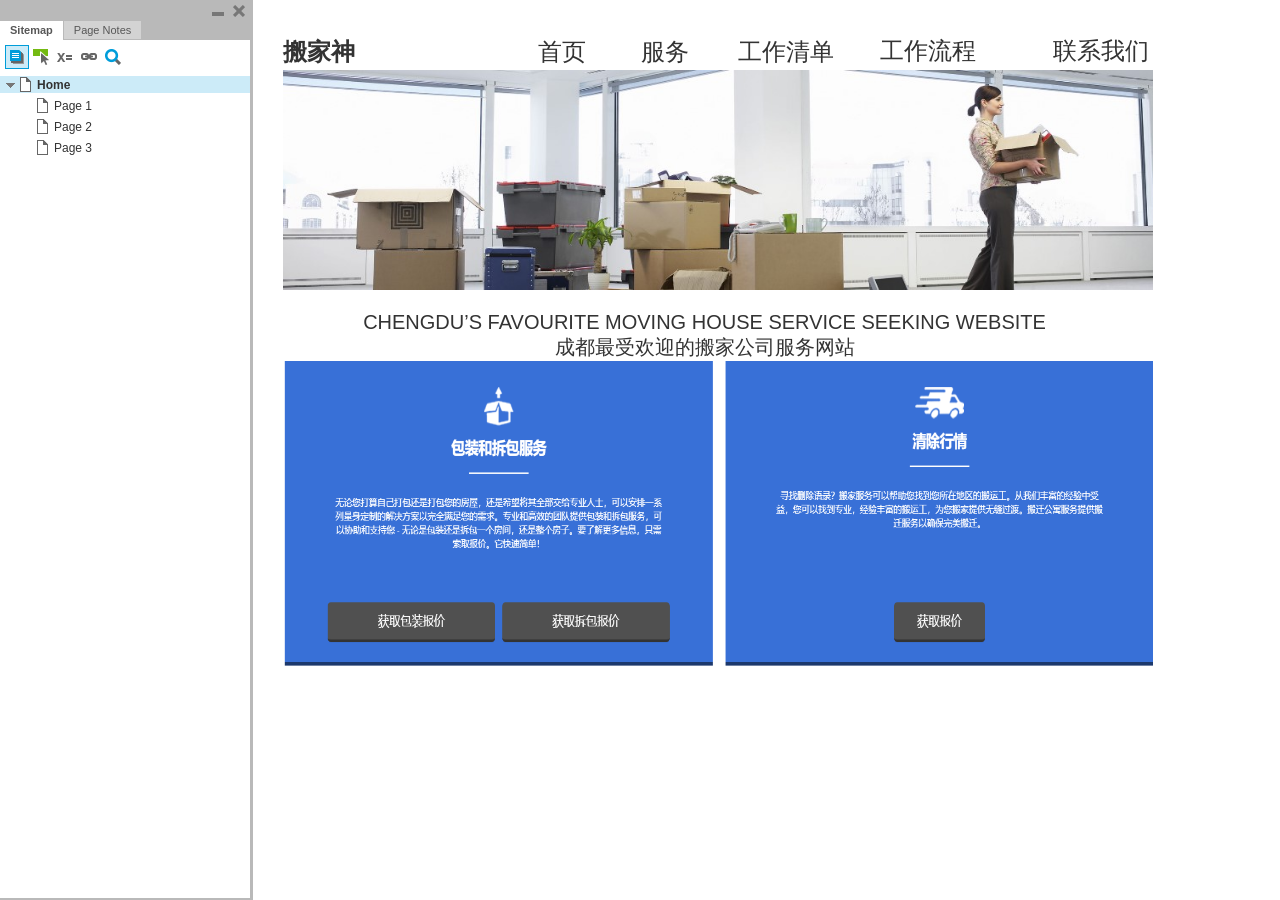
<file: banjiashen-designer-rp/index.html>
﻿<!DOCTYPE html>
<html xmlns="http://www.w3.org/1999/xhtml" xml:lang="en" lang="en">
<head>
    <title>Untitled Document</title>
    <meta http-equiv="Content-Type" content="text/html; charset=utf-8" />
    <link type="text/css" href="resources/css/reset.css" rel="Stylesheet" />
    <link type="text/css" href="resources/css/default.css" rel="Stylesheet" />

    <script type="text/javascript">
        if (location.href.toString().indexOf('file://localhost/') == 0) {
            location.href = location.href.toString().replace('file://localhost/', 'file:///');
        }
    </script>

    <script type="text/javascript" src="resources/scripts/jquery-1.7.1.min.js"></script>
    <script type="text/javascript" src="resources/scripts/player/splitter.js"></script>
    <script type="text/javascript" src="resources/scripts/axutils.js"></script>
    <script type="text/javascript" src="resources/scripts/player/axplayer.js"></script>
    <script type="text/javascript" src="resources/scripts/messagecenter.js"></script>
    <script type="text/javascript" src="data/document.js"></script>
    <style type="text/css">

#outerContainer {
	width:1000px;
	height:1500px;
}

.vsplitbar {
	width: 3px;
	background: #B9B9B9;
}

#rightPanel {
    background-color: White;
}

#leftPanel {
    /*min-width: 190px;*/
}

.splitterMask {
   position:absolute;
   top: 0;
   left: 0;
   width: 100%;
   height: 100%;
   overflow: hidden;
   background-image: url(resources/images/transparent.gif);
   z-index: 20000;
}


    </style>
    <script type="text/javascript" language="JavaScript"><!--
        // isolate scope
        (function() {
            setUpController();

            var configuration = $axure.document.configuration;
            var _settings = {};
            _settings.projectId = configuration.prototypeId;
            _settings.isAxshare = configuration.isAxshare;
            _settings.loadFeedbackPlugin = configuration.loadFeedbackPlugin;
            _settings.startCollapsed = HashString("c") == "1";

            $axure.player.settings = _settings;

            $(window).bind('load', function() {
                if(CHROME_5_LOCAL && !$('body').attr('pluginDetected')) {
                    window.location = 'resources/chrome/chrome.html';
                }
            });

            $(document).ready(function() {
                $axure.page.bind('load.start', mainFrame_onload);
                $axure.messageCenter.addMessageListener(messageCenter_message);

                if($axure.player.settings.loadFeedbackPlugin) {
                    if($axure.player.settings.isAxshare) {
                        $axure.utils.loadJS('/Scripts/plugins/feedback/feedback.js');
                    } else {
                        $axure.utils.loadJS('http://share.axure.com/Scripts/plugins/feedback/feedback.js');
                    }
                }

                if(navigator.userAgent.indexOf("MSIE") >= 0) $('#outerContainer').width('100%');
                initialize();
                if($axure.player.settings.startCollapsed) $('#outerContainer').splitter({ sizeLeft: 0 });
                else $('#outerContainer').splitter({ sizeLeft: 250 });
                $('#leftPanel').width(250);

                $(window).resize(function() { resizeContent(); });

                $('#maximizePanelContainer').hide();

                initializeLogo();

                $(window).resize();
                resizeContent();
                //wait for ie to get to a good state and resize
                if($.browser.msie && $.browser.version == "6.0") setTimeout(function() { $('#outerContainer').trigger('resize'); }, 30);

                if($axure.player.settings.startCollapsed) {
                    collapse();
                    $('#leftPanel').width(0);
                }
            });
        })();

        var lastLeftPanelWidth = 250;

        function messageCenter_message(message, data) {
            if(message == 'expandFrame') expand();
        }

        function resizeContent() {
            var newHeight = $(window).height();
            var newWidth = $(window).width();

            var controlContainerHeight = newHeight - 42;
            if($('#interfaceControlFrameLogoContainer').is(':visible')) controlContainerHeight -= $('#interfaceControlFrameLogoContainer').height() + 16;

            $('#outerContainer').height(newHeight).width(newWidth);
            $('.vsplitbar').height(newHeight);
            $('#leftPanel').height(newHeight);
            $('#interfaceControlFrame').height(newHeight);
            $('#interfaceControlFrameContainer').height(controlContainerHeight);

            $('#rightPanel').height(newHeight);
            $('#mainFrame').height(newHeight);

            if($('#leftPanel').is(':visible')) $('#rightPanel').width($(window).width() - $('#leftPanel').width() - $('.vsplitbar').width());
            else $('#rightPanel').width($(window).width());
        }

        function closePlayer() {
            if($axure.page.location) window.location.href = $axure.page.location;
            else {
                var pageFile = getInitialUrl();
                var currentLocation = window.location.toString();
                window.location.href = currentLocation.substr(0, currentLocation.lastIndexOf("/") + 1) + pageFile;
            }
        }

        function replaceHash(newHash) {
            var currentLocWithoutHash = window.location.toString().split('#')[0];

            //We use replace so that every hash change doesn't get appended to the history stack.
            //We use replaceState in browsers that support it, else replace the location
            if (typeof window.history.replaceState != 'undefined') {
                window.history.replaceState(null, null, currentLocWithoutHash + newHash);
            } else {
                window.location.replace(currentLocWithoutHash + newHash);
            }
        }

        function collapse() {
            var currentHash = window.location.hash;
            //If the collapse hash string var isn't present and set to 1, insert it
            if (currentHash.indexOf('#c=1') == -1 && currentHash.indexOf('&c=1') == -1) {
                var hashToSet = '';

                var varIndex = currentHash.indexOf('#c=');
                if (varIndex == -1) varIndex = currentHash.indexOf('&c=');
                if (varIndex != -1) {
                    var newHash = currentHash.substring(0, varIndex);

                    newHash = newHash == '' ? '#c=1' : newHash + '&c=1';

                    var ampIndex = currentHash.indexOf('&', varIndex + 1);
                    if (ampIndex != -1) {
                        newHash = newHash + currentHash.substring(ampIndex);
                    }
                    hashToSet = newHash;
                } else if (currentHash.indexOf('#') != -1) {
                    hashToSet = currentHash + '&c=1';
                } else {
                    hashToSet = '#c=1';
                }

                if (hashToSet != '') {
                    replaceHash(hashToSet);
                }
            }

            $('#maximizePanelContainer').show();
            lastLeftPanelWidth = $('#leftPanel').width();
            $('#leftPanel').hide();
            $('.vsplitbar').hide();
            $('#rightPanel').width($(window).width());
            $(window).resize();
            $('#outerContainer').trigger('resize');
        }

        function expand() {
            var currentHash = self.location.hash;
            var varIndex = currentHash.indexOf('&c=');
            if (varIndex == -1) varIndex = currentHash.indexOf('#c=');
            //If the collapse hash string var is present, remove it
            if (varIndex != -1) {
                var newHash = currentHash.substring(0, varIndex);

                var ampIndex = currentHash.indexOf('&', varIndex + 1);
                if (ampIndex != -1) {
                    newHash = newHash == '' ? '#' + currentHash.substring(ampIndex + 1) : newHash + currentHash.substring(ampIndex);
                }

                replaceHash(newHash);
            }

            $('#maximizePanelContainer').hide();
            $('#leftPanel').width(lastLeftPanelWidth);
            $('#leftPanel').show();
            $('.vsplitbar').show();
            $('#rightPanel').width($(window).width() - $('#leftPanel').width() - $('.vsplitbar').width());
            $(window).resize();
            $('#outerContainer').trigger('resize');
        }

        function initialize() {
            var legacyQString = QueryString("Page");
            if (legacyQString.length > 0) {
                location.href = location.href.substring(0, location.href.indexOf("?")) + "#p=" + legacyQString;
                return;
            }

            var mainFrame = document.getElementById("mainFrame");
            mainFrame.contentWindow.location.href = getInitialUrl();
        }
        
        function getInitialUrl() {
            var pageName = HashString("p");
            if(pageName.length > 0) return pageName + ".html";
            else {
                var url = getFirstPageUrl($axure.document.sitemap.rootNodes);
                return (url ? url : "about:blank");
            }
        }

        function getFirstPageUrl(nodes) {
            for (var i = 0; i < nodes.length; i++) {
                var node = nodes[i];
                if (node.url) return node.url;
                else {
                    var hasChildren = (node.children && node.children.length > 0);
                    if (hasChildren) {
                        var url = getFirstPageUrl(node.children);
                        if (url) return url;
                    }
                }
            }
            return null;
        }

        function initializeLogo() {
            if($axure.document.configuration.logoImagePath) {
                $('#interfaceControlFrameLogoImageContainer').html('<img id="logoImage" src="" />');
                $('#logoImage').attr('src', $axure.document.configuration.logoImagePath).load(function() { resizeContent(); });
                $('#interfaceControlFrameMinimizeContainer').css('background-color', '#FFFFFF');
            } else $('#interfaceControlFrameLogoImageContainer').hide();

            if ($axure.document.configuration.logoImageCaption) {
                $('#interfaceControlFrameLogoCaptionContainer').html($axure.document.configuration.logoImageCaption);
                $('#interfaceControlFrameMinimizeContainer').css('background-color', '#FFFFFF');
            } else $('#interfaceControlFrameLogoCaptionContainer').hide();

            if(!$('#interfaceControlFrameLogoImageContainer').is(':visible') && !$('#interfaceControlFrameLogoCaptionContainer').is(':visible')) {
                $('#interfaceControlFrameLogoContainer').hide();
            }
        }

        function mainFrame_onload() {
            if($axure.page.pageName) document.title = $axure.page.pageName;
        }

        function QueryString(query) {
            var qstring = self.location.href.split("?");
            if(qstring.length < 2) return "";
            return GetParameter(qstring, query);
        }
        
        function GetParameter(qstring, query) {
            var prms = qstring[1].split("&");
            var frmelements = new Array();
            var currprmeter, querystr = "";

            for(var i = 0; i < prms.length; i++) {
                currprmeter = prms[i].split("=");
                frmelements[i] = new Array();
                frmelements[i][0] = currprmeter[0];
                frmelements[i][1] = currprmeter[1];
            }

            for(j = 0; j < frmelements.length; j++) {
                if(frmelements[j][0].toLowerCase() == query.toLowerCase()) {
                    querystr = frmelements[j][1];
                    break;
                }
            }
            return querystr;
        }
        
        function HashString(query) {
            var qstring = self.location.href.split("#");
            if(qstring.length < 2) return "";
            return GetParameter(qstring, query);
        }

    --></script>

    <link type="text/css" rel="Stylesheet" href="plugins/sitemap/styles/sitemap.css" />
    <script type="text/javascript" src="plugins/sitemap/sitemap.js"></script>
    <link type="text/css" rel="Stylesheet" href="plugins/page_notes/styles/page_notes.css" />
    <script type="text/javascript" src="plugins/page_notes/page_notes.js"></script>

</head>
<body scroll="no">
    <div id="outerContainer">

        <div id="leftPanel">
            <div id="interfaceControlFrame">
                <div id="interfaceControlFrameMinimizeContainer">
                    <a title="Minimize" id="interfaceControlFrameMinimizeButton" onclick="collapse();">&nbsp;</a>
                    <div id="interfaceControlFrameCloseContainer">
                        <a title="Close" id="interfaceControlFrameCloseButton" onclick="closePlayer();">&nbsp;</a>
                    </div>
                </div>
                <div id="interfaceControlFrameLogoContainer">
                    <div id="interfaceControlFrameLogoImageContainer"></div>
                    <div id="interfaceControlFrameLogoCaptionContainer"></div>
                </div>
                <div id="interfaceControlFrameHeaderContainer">
                    <ul id="interfaceControlFrameHeader">
                    </ul>
                </div>
                <div id="interfaceControlFrameContainer">
                </div>
            </div>
        </div>
        <div id="rightPanel">
            <iframe id="mainFrame" width="100%" height="100%" src="" frameborder="0" style="display: block;"></iframe>
        </div>

    </div>

    <div id="maximizePanelContainer">
        <iframe id="expandFrame" src="resources/expand.html" width="100%" height="100%" scrolling="no" allowtransparency="true" frameborder="0"></iframe>
    </div>

</body>
</html>
</file>
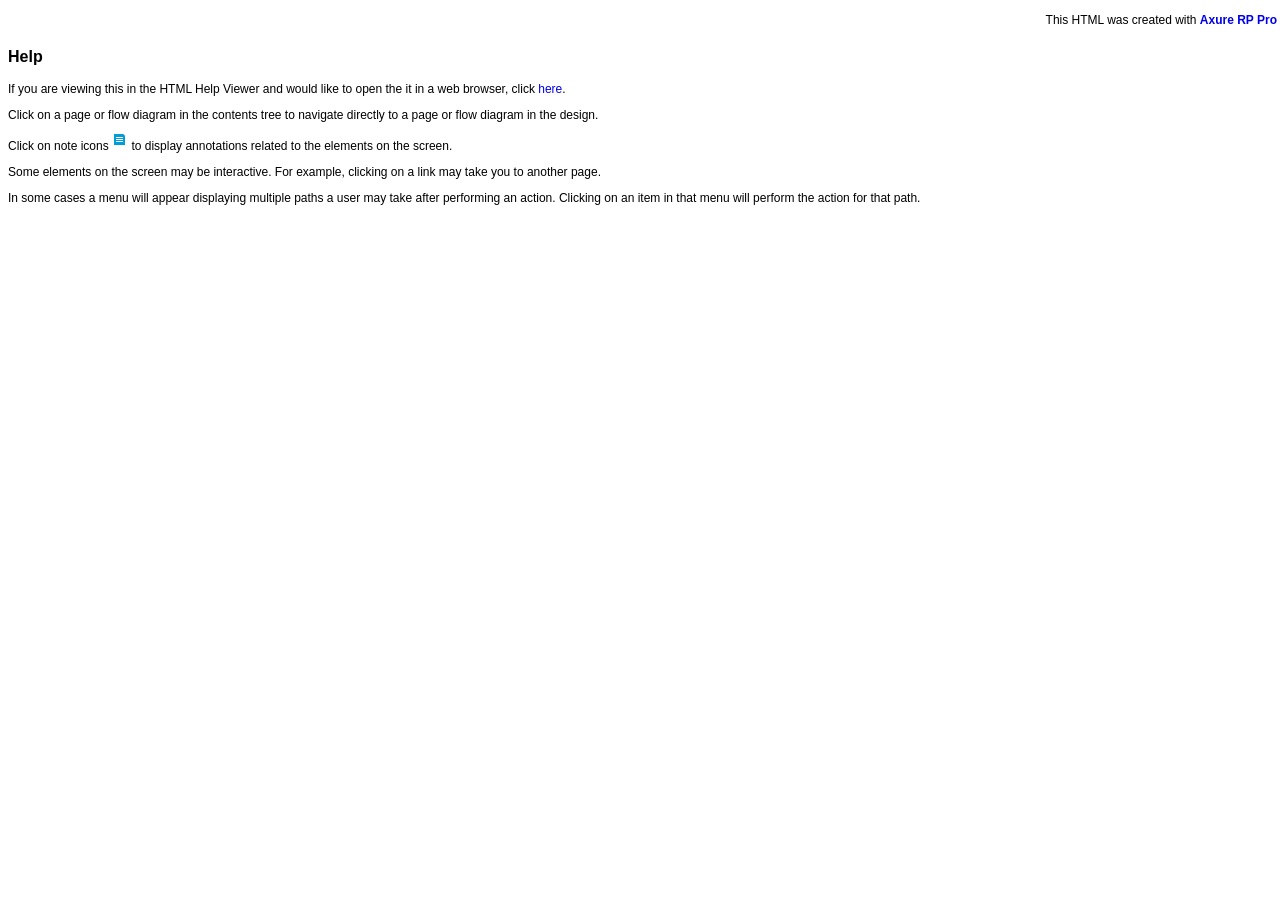
<file: banjiashen-designer-rp/chm_start.html>
﻿<HTML>
<HEAD><meta http-equiv="content-type" content="text/html; charset=utf-8">
</HEAD>
<BODY style='font-family: arial; font-size: 12px;'>

<div style="padding:5px; width:100%; text-align:right">
This HTML was created with <a style="text-decoration:none;" href="http://www.axure.com" target=_blank><strong>Axure RP Pro</strong></a></div>
<p style='font-size: 16px;'><b>Help</b></p>
<p>If you are viewing this in the HTML 
Help Viewer and would like to open the it in a web browser, click 
<a style="text-decoration:none;" href="start.html" target=_blank>here</a>.</p>
<p>Click on a page or flow diagram in the contents 
tree to navigate directly to a page or flow diagram in the design.</p>
<p>Click on note icons 
<img border="0" src="resources/css/images/note.gif" width="16" height="16"> 
to display annotations related to the 
elements on the screen.</p>
<p>Some elements on the screen may be interactive. 
For example, clicking on a link may take you to another page.</p>
<p>In some cases a menu will appear displaying 
multiple paths a user may take after performing an action. Clicking on an item in that menu will perform the 
action for that path.</p>

</BODY>
</HTML>
</file>
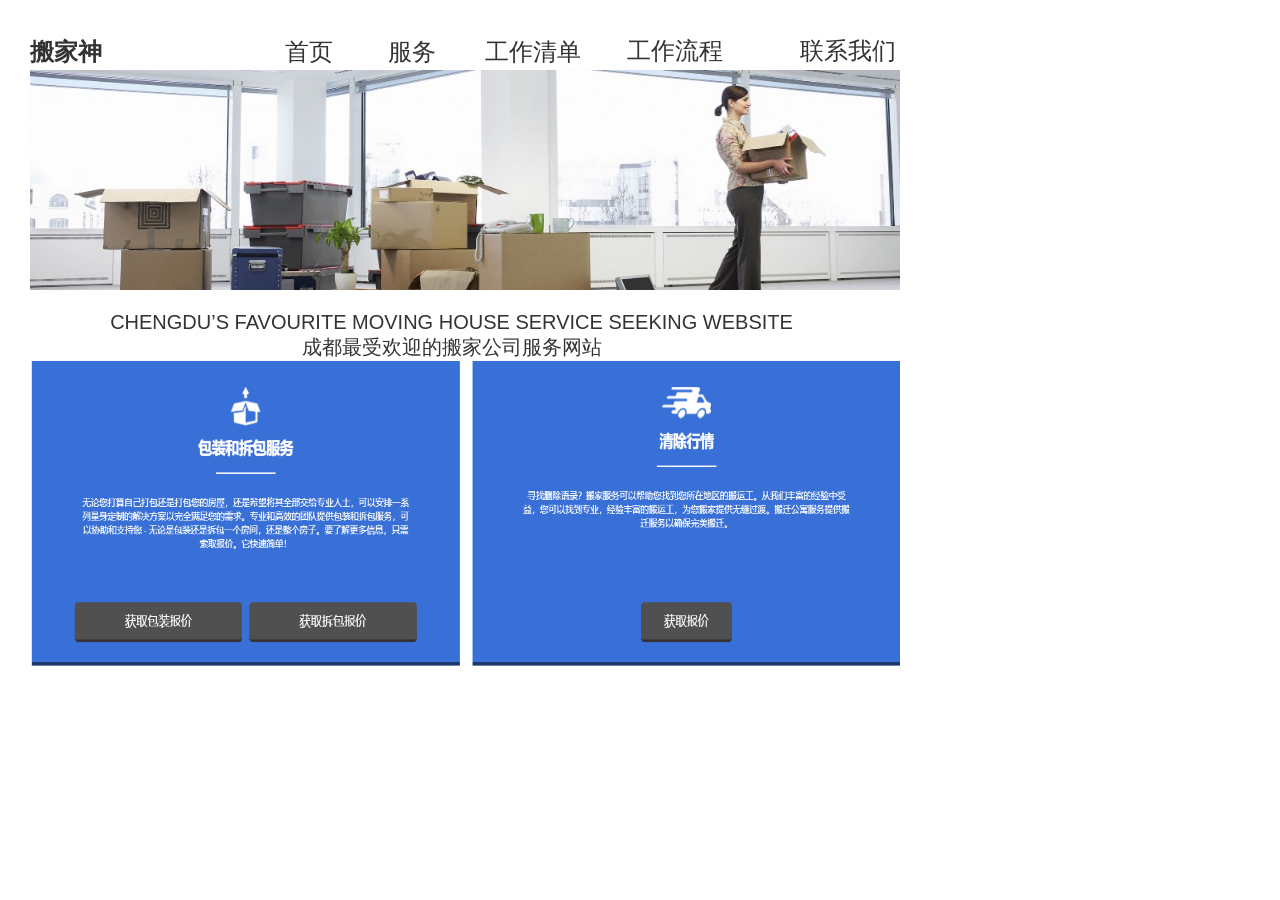
<file: banjiashen-designer-rp/home.html>
﻿<!DOCTYPE html>
<html>
  <head>
    <title>Home</title>
    <meta http-equiv="content-type" content="text/html; charset=utf-8"/>
    <meta name="apple-mobile-web-app-capable" content="yes"/>
    <link href="resources/css/jquery-ui-themes.css" type="text/css" rel="stylesheet"/>
    <link href="resources/css/axure_rp_page.css" type="text/css" rel="stylesheet"/>
    <link href="data/styles.css" type="text/css" rel="stylesheet"/>
    <link href="files/home/styles.css" type="text/css" rel="stylesheet"/>
    <script src="resources/scripts/jquery-1.7.1.min.js"></script>
    <script src="resources/scripts/jquery-ui-1.8.10.custom.min.js"></script>
    <script src="resources/scripts/axure/axQuery.js"></script>
    <script src="resources/scripts/axure/globals.js"></script>
    <script src="resources/scripts/axutils.js"></script>
    <script src="resources/scripts/axure/annotation.js"></script>
    <script src="resources/scripts/axure/axQuery.std.js"></script>
    <script src="resources/scripts/axure/doc.js"></script>
    <script src="data/document.js"></script>
    <script src="resources/scripts/messagecenter.js"></script>
    <script src="resources/scripts/axure/events.js"></script>
    <script src="resources/scripts/axure/action.js"></script>
    <script src="resources/scripts/axure/expr.js"></script>
    <script src="resources/scripts/axure/geometry.js"></script>
    <script src="resources/scripts/axure/flyout.js"></script>
    <script src="resources/scripts/axure/ie.js"></script>
    <script src="resources/scripts/axure/model.js"></script>
    <script src="resources/scripts/axure/repeater.js"></script>
    <script src="resources/scripts/axure/sto.js"></script>
    <script src="resources/scripts/axure/utils.temp.js"></script>
    <script src="resources/scripts/axure/variables.js"></script>
    <script src="resources/scripts/axure/drag.js"></script>
    <script src="resources/scripts/axure/move.js"></script>
    <script src="resources/scripts/axure/visibility.js"></script>
    <script src="resources/scripts/axure/style.js"></script>
    <script src="resources/scripts/axure/adaptive.js"></script>
    <script src="resources/scripts/axure/tree.js"></script>
    <script src="resources/scripts/axure/init.temp.js"></script>
    <script src="files/home/data.js"></script>
    <script src="resources/scripts/axure/legacy.js"></script>
    <script src="resources/scripts/axure/viewer.js"></script>
    <script type="text/javascript">
      $axure.utils.getTransparentGifPath = function() { return 'resources/images/transparent.gif'; };
      $axure.utils.getOtherPath = function() { return 'resources/Other.html'; };
      $axure.utils.getReloadPath = function() { return 'resources/reload.html'; };
    </script>
  </head>
  <body>
    <div id="base" class="">

      <!-- Unnamed (Shape) -->
      <div id="u0" class="ax_h2">
        <img id="u0_img" class="img " src="resources/images/transparent.gif"/>
        <!-- Unnamed () -->
        <div id="u1" class="text">
          <p><span>搬家神</span></p>
        </div>
      </div>

      <!-- Unnamed (Shape) -->
      <div id="u2" class="ax_h2">
        <img id="u2_img" class="img " src="resources/images/transparent.gif"/>
        <!-- Unnamed () -->
        <div id="u3" class="text">
          <p><span>首页</span></p>
        </div>
      </div>

      <!-- Unnamed (Shape) -->
      <div id="u4" class="ax_h2">
        <img id="u4_img" class="img " src="resources/images/transparent.gif"/>
        <!-- Unnamed () -->
        <div id="u5" class="text">
          <p><span>服务</span></p>
        </div>
      </div>

      <!-- Unnamed (Shape) -->
      <div id="u6" class="ax_h2">
        <img id="u6_img" class="img " src="resources/images/transparent.gif"/>
        <!-- Unnamed () -->
        <div id="u7" class="text">
          <p><span>工作</span><span>清单</span></p>
        </div>
      </div>

      <!-- Unnamed (Shape) -->
      <div id="u8" class="ax_h2">
        <img id="u8_img" class="img " src="resources/images/transparent.gif"/>
        <!-- Unnamed () -->
        <div id="u9" class="text">
          <p><span>工作流程</span></p>
        </div>
      </div>

      <!-- Unnamed (Shape) -->
      <div id="u10" class="ax_h2">
        <img id="u10_img" class="img " src="resources/images/transparent.gif"/>
        <!-- Unnamed () -->
        <div id="u11" class="text">
          <p><span>联系我们</span></p>
        </div>
      </div>

      <!-- Unnamed (Image) -->
      <div id="u12" class="ax_image">
        <img id="u12_img" class="img " src="images/home/u12.jpg"/>
        <!-- Unnamed () -->
        <div id="u13" class="text">
          <p><span>&nbsp;</span></p>
        </div>
      </div>

      <!-- Unnamed (Shape) -->
      <div id="u14" class="ax_paragraph">
        <img id="u14_img" class="img " src="resources/images/transparent.gif"/>
        <!-- Unnamed () -->
        <div id="u15" class="text">
          <p><span>CHENGDU</span><span>’S FAVOURITE MOVING HOUSE SERVICE SEEKING WEBSITE</span></p><p><span>成都最受欢迎的搬家公司服务网站</span></p>
        </div>
      </div>

      <!-- Unnamed (Shape) -->
      <div id="u16" class="ax_shape">
        <img id="u16_img" class="img " src="images/home/u16.png"/>
        <!-- Unnamed () -->
        <div id="u17" class="text">
          <p><span>&nbsp;</span></p>
        </div>
      </div>

      <!-- Unnamed (Image) -->
      <div id="u18" class="ax_image">
        <img id="u18_img" class="img " src="images/home/u18.png"/>
        <!-- Unnamed () -->
        <div id="u19" class="text">
          <p><span>&nbsp;</span></p>
        </div>
      </div>
    </div>
  </body>
</html>
</file>
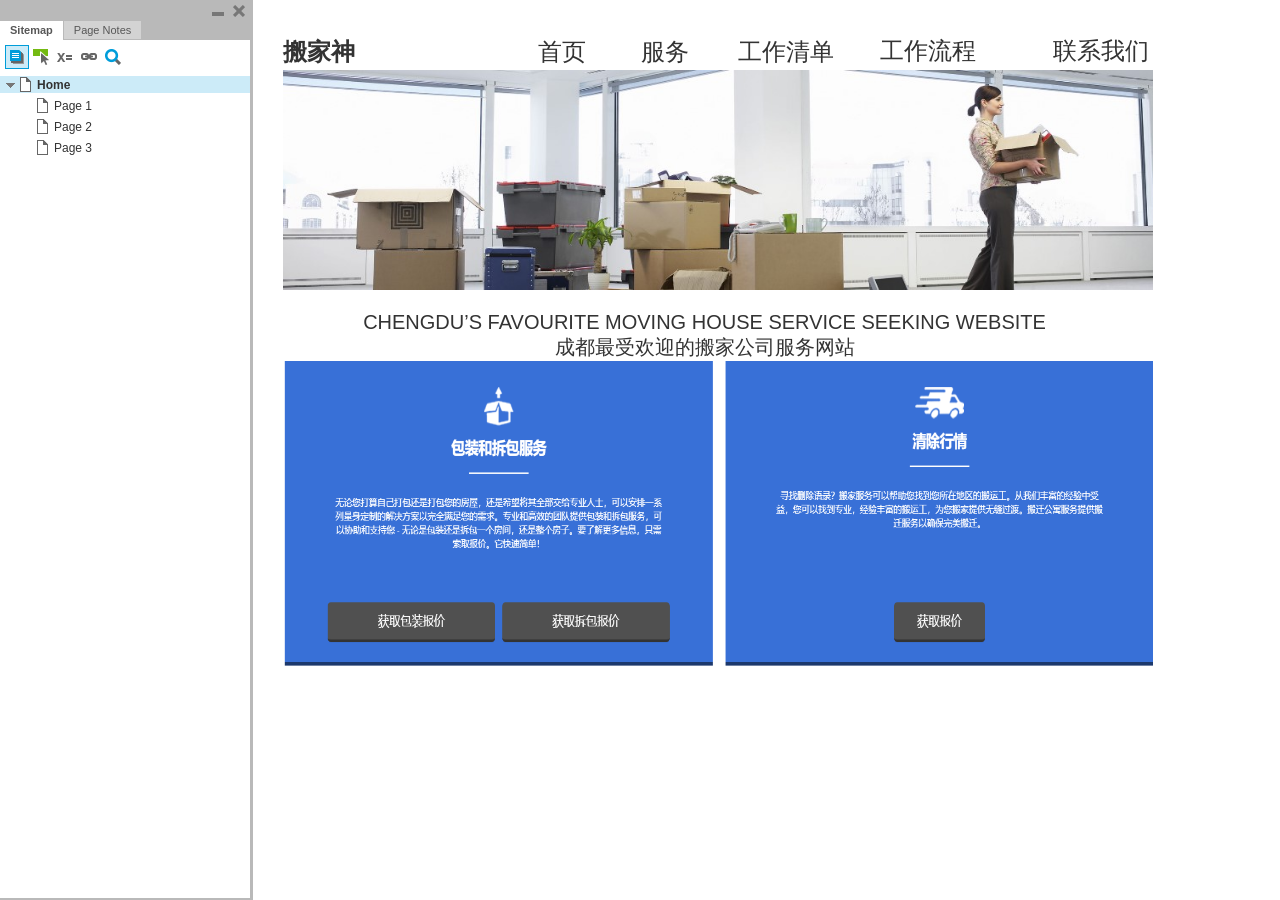
<file: banjiashen-designer-rp/resources/reload.html>
﻿<html>
	<head>
		<title></title>
	</head>
	<body>
	
	<script language="javascript">
	function getUrl() {
      var query = window.location.hash.substring(1);
      var vars = query.split("&&&");
      for (var i=0;i<vars.length;i++) {
        var url = vars[i];
        return decodeURI(url).replace("html%23","html#");
      } 
    }

    var rel = '../';
    var url = getUrl();
    if (url.indexOf(":") > 0 && url.indexOf(":") < 10) rel = '';
	self.location.href = rel + url;
	</script>
	
	</body>
</html>
</file>
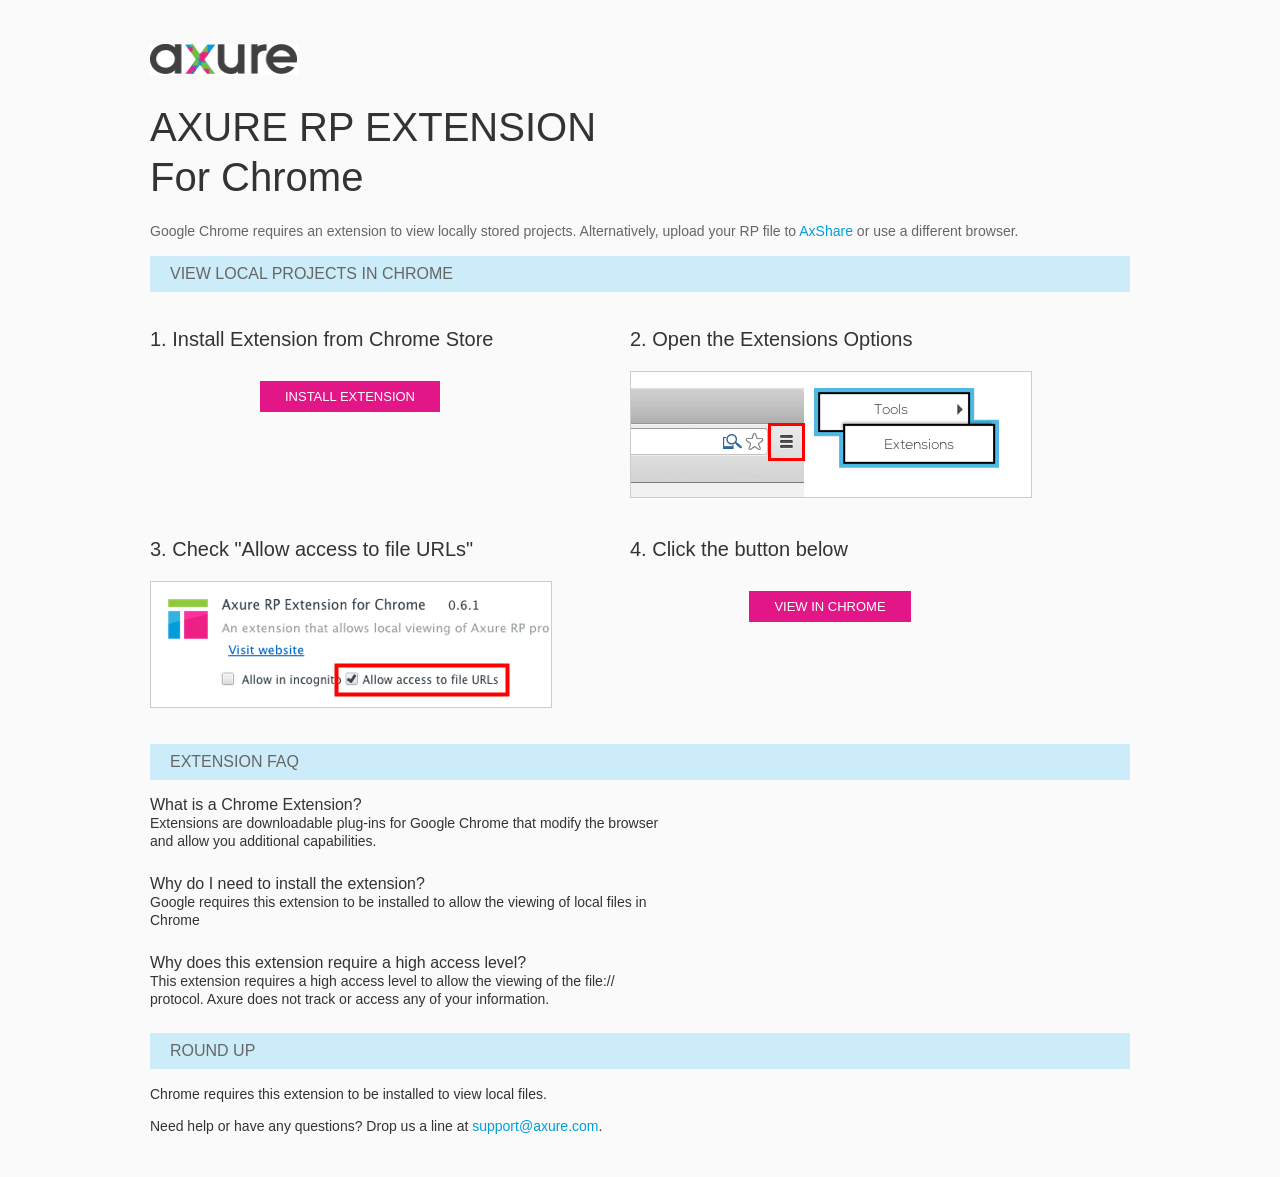
<file: banjiashen-designer-rp/resources/chrome/chrome.html>
<html>
<head>
    <title>Install the Axure RP Chrome Extension</title>
    <style type="text/css">
        *
        {
            font-family: Helvetica, Arial, sans-serif;
        }
        body
        {
            text-align: center;
            background-color: #fafafa;
        }
        p
        {
            font-size: 14px;
            line-height: 18px;
            color: #333333;
        }
        div.container
        {
            width: 980px;
            margin-left: auto;
            margin-right: auto;
            text-align: left;
        }
        a
        {
            text-decoration: none;
            color: #009dda;
        }
        .button
        {
            background: #E31687;
            font: normal 16px Arial, sans-serif;
            color: #FFFFFF;
            padding: 8px 25px 8px 25px;
            border: 0;
            display: inline-block;
            margin-top: 10px;
            text-transform: uppercase;
            font-size: 13px;
        }
        a:hover.button
        {
            opacity: .8;
        }
        div.left
        {
            width: 400px;
            float: left;
            margin-right: 80px;
        }
        div.right
        {
            width: 400px;
            float: left;
        }
        div.buttonContainer
        {
            text-align: center;
        }
        h1
        {
            font-size: 40px;
            color: #333333;
            line-height: 50px;
            margin-bottom: 20px;
            font-weight: normal;
        }
        h2
        {
            font-size: 38px;
            font-weight: normal;
            color: #08639C;
            text-align: center;
        }
        h3
        {
            font-size: 20px;
            color: #333333;
            font-weight: normal;
        }
        .heading
        {
            background-color: #cdecf9;
            height: 36px;
            line-height: 36px;
            padding-left: 20px;
            font-size: 16px;
            color: #666666;
        }
        span.faq
        {
            font-size: 16px;
            font-weight: normal;
            color: #333333;
            display: block;
        }
    </style>
</head>
<body>
    <div class="container">
        <br />
        <br />
        <img src="axure_logo.gif" alt="axure" />
        <br />
        <h1>
            AXURE RP EXTENSION<br />
            For Chrome</h1>
        <p style="font-size: 14px; color: #666666; margin-top: 10px;">
            Google Chrome requires an extension to view locally stored projects. Alternatively,
            upload your RP file to <a href="https://share.axure.com">AxShare</a> or use a different
            browser.</p>
        <h3 class="heading">
            VIEW LOCAL PROJECTS IN CHROME</h3>
        <div class="left">
            <h3>
                1. Install Extension from Chrome Store</h3>
            <div class="buttonContainer">
                <a class="button" href="https://chrome.google.com/webstore/detail/dogkpdfcklifaemcdfbildhcofnopogp"
                    target="_blank">Install Extension</a>
            </div>
        </div>
        <div class="right">
            <h3>
                2. Open the Extensions Options</h3>
            <img src="extensions_menu.gif" alt="extensions" />
        </div>
        <div style="clear: both; height: 20px;">
            &nbsp;</div>
        <div class="left">
            <h3>
                3. Check "Allow access to file URLs"</h3>
            <img src="allow_access.gif" alt="allow access" />
        </div>
        <div class="right">
            <h3>
                4. Click the button below</h3>
            <div class="buttonContainer">
                <a class="button" href="../../start.html">View in Chrome</a>
            </div>
        </div>
        <div style="clear: both; height: 20px;">
        </div>
        <h3 class="heading">
            EXTENSION FAQ</h3>
        <p>
            <span class="faq">What is a Chrome Extension?</span> Extensions are downloadable
            plug-ins for Google Chrome that modify the browser<br />
            and allow you additional capabilities.
        </p>
        <p style="margin-top: 25px;">
            <span class="faq">Why do I need to install the extension?</span> Google requires
            this extension to be installed to allow the viewing of local files in<br />
            Chrome
        </p>
        <p style="margin-top: 25px; margin-bottom: 25px;">
            <span class="faq">Why does this extension require a high access level?</span> This
            extension requires a high access level to allow the viewing of the file://<br />
            protocol. Axure does not track or access any of your information.
        </p>
        <h3 class="heading">
            ROUND UP</h3>
        <p>
            Chrome requires this extension to be installed to view local files.</p>
        <p>
            Need help or have any questions? Drop us a line at <a href="mailto:support@axure.com">
                support@axure.com</a>.
        </p>
        <div style="clear: both; height: 20px;">
        </div>
    </div>
</body>
</html>
</file>
<file: banjiashen-designer-rp/resources/css/default.css>
﻿body {
  font-family : Helvetica, Arial, Sans-Serif;
  background-color: #B9B9B9;
  overflow:hidden;
}
a {
  cursor: pointer;
}
#maximizePanelContainer {
  font-size: 4px;
  position:absolute;
  left: 0px;
  top: 0px;
  width: 15px;
  height: 13px;
  overflow: visible;
  z-index: 1000;
}
.maximizePanel {
  position:absolute;
  left: 0px;
  top: 0px;
  width: 20px;
  height: 20px;
  margin: 2px 0px 0px 1px;
  background: url('../images/261_expand_12rollover1.png') no-repeat;
  cursor: pointer;
}
.maximizePanelOver {
  background: url('../images/261_expand_12rollover2.png') no-repeat;    
}

#interfaceControlFrameMinimizeContainer {
  position:relative;
  font-size: 2px; /*for IE*/
  text-align: right;
  z-index: 100;
    height: 20px;
}
#interfaceControlFrameMinimizeContainer a 
{
    display: inline-block;
    width: 15px;
    height: 20px;
  font-size: 2px;
  background: url('../images/260_collapse_12rollover1.png') no-repeat;
  text-decoration: none;
  margin: 5px 5px 0px 0px;
}
#interfaceControlFrame {
    margin: 0px;
}
#interfaceControlFrameMinimizeContainer a:hover {
  background: url('../images/260_collapse_12rollover2.png') no-repeat;
}
#interfaceControlFrameCloseContainer {
    display: inline;
    width: 15px;
    height: 20px;
    font-size: 2px;
    margin: 5px 2px 0px 0px;
}
#interfaceControlFrameCloseContainer a 
{
  background: url('../images/259_close_12rollover1.png') no-repeat;
    margin: 0px;
  text-decoration: none;
}
#interfaceControlFrameCloseContainer a:hover 
{
  background: url('../images/259_close_12rollover2.png') no-repeat;
}
#interfaceControlFrameHeader li {
    display: inline;
}
#interfaceControlFrameHeader a {
  outline: none;
  padding: 3px 10px 3px 10px;
  margin-right: 1px;
  text-decoration: none;
  color: #575757;
  white-space: nowrap;
  background-color: #D3D3D3;
}
#interfaceControlFrameHeader a:link {}
#interfaceControlFrameHeader a:hover {
  color: #000000;
}
#interfaceControlFrameHeader a.selected {
  background-color: White;
  font-weight:bold;
  padding: 3px 10px 4px 10px;
}
#interfaceControlFrameHeaderContainer {
  overflow: visible;
  width: 250px;
}
#interfaceControlFrameHeader {
  position:relative;
  list-style: none;
  padding : 4px 0px 4px 0px;
  font-size: 11px;
  z-index: 50;
}
#interfaceControlFrameContainer {
  position: absolute;
  background-color: White;
  overflow: hidden;
  width: 100%;
  /*height:100%;*/
}

#interfaceControlFrameLogoContainer {
  background-color: White;
  border-bottom: 1px solid #EFEFEF;
  margin: -5px 0px 5px 0px;
  padding: 10px 5px 5px 5px;
  overflow: hidden;
}
#interfaceControlFrameLogoImageContainer {
  text-align: center;
}
#interfaceControlFrameLogoCaptionContainer {
  text-align: center;
  margin: 5px 10px 0px 10px;
  font-size: 11px;
  color: #333;
}
</file>
<file: banjiashen-designer-rp/plugins/sitemap/styles/sitemap.css>
﻿
#sitemapHost {
    font-size: 12px;
    color:#333;
    background-color:#FFF;
    height: 100%;
}

#sitemapTreeContainer {
    /*margin: 0px 8px 0px 10px;*/
    position: absolute;
    overflow: auto;
    width: 100%;
    /*height: 100%;*/
    top: 31px;
    bottom: 0px;
}

.sitemapTree {
    /* list-style-type: none; */
    margin: 5px 0px 10px -9px;
    overflow:visible;
}

.sitemapTree ul {
    list-style-type: none;
    margin: 0px 0px 0px 0px;
    padding-left: 0px;
}

.sitemapPlusMinusLink 
{
}

.sitemapMinus 
{
	vertical-align:middle;
    background: url('images/minus.gif');
    background-repeat: no-repeat;
	margin-right: 3px;	
	margin-bottom: 1px;
    height:9px;
    width:9px;
    display:inline-block;
}

.sitemapPlus 
{
	vertical-align:middle;
    background: url('images/plus.gif');
    background-repeat: no-repeat;
	margin-right: 3px;	
	margin-bottom: 1px;
	height:9px;
    width:9px;
    display:inline-block;
}

.sitemapPageLink 
{
    margin-left: 0px;
}

.sitemapPageIcon 
{
	margin-bottom:-3px;
    width: 16px;
    height: 16px;
    display: inline-block;
    background: url('images/079_page_16.png');
    background-repeat: no-repeat;
}

.sitemapFlowIcon
{
    background: url('images/086_case_16.png');
}

.sitemapFolderIcon
{
    background: url('images/235_folderclosed_16.png');
}

.sitemapFolderOpenIcon
{
    background: url('images/236_folderopen_16.png');
}

.sitemapPageName 
{
    margin-left: 3px;
}

.sitemapNode 
{
    margin:4px 0px 4px 0px;
    white-space:nowrap;
}

.sitemapPageLinkContainer {
    margin-left: 0px;
    padding-bottom: 1px;
}
/*
.sitemapNode div
{
	padding-top: 1px; 
	padding-bottom: 3px;
    padding-left: 20px;
	height: 14px;
}
*/

.sitemapExpandableNode 
{
	margin-left: 0px;
}

.sitemapHighlight 
{
	background-color : rgb(204,235,248);
    font-weight: bold;
}

.sitemapGreyedName
{
	color: #AAA;
}

#sitemapToolbar 
{
	margin: 5px 5px 5px 5px;
    height: 22px;
}

#sitemapToolbar .sitemapToolbarButton
{
    float: left;
    width: 22px;
    height: 22px;
    border: 1px solid transparent;
}

#sitemapToolbar .sitemapToolbarButton:hover
{
    border: 1px solid rgb(0,157,217);
    background-color : rgb(166,221,242);
}

#sitemapToolbar .sitemapToolbarButton:active
{
    border: 1px solid rgb(0,157,217);
    background-color : rgb(204,235,248);
}

#sitemapToolbar .sitemapToolbarButtonSelected {
    border: 1px solid rgb(0,157,217);
    background-color : rgb(204,235,248);    
}

#linksButton {
    background: url('images/233_hyperlink_16.png') no-repeat center center;
}

#adaptiveButton {
    background: url('images/225_responsive_16.png') no-repeat center center;
}

#footnotesButton {
    background: url('images/228_togglenotes_16.png') no-repeat center center;
}

#highlightInteractiveButton {
    background: url('images/231_event_16.png') no-repeat center center;
}

#variablesButton {
    background: url('images/229_variables_16.png') no-repeat center center;
}

#searchButton {
    background: url('images/232_search_16.png') no-repeat center center;
}

.sitemapLinkContainer
{
	margin-top: 8px;
	padding-right: 5px;
	font-size: 12px;
}

.sitemapLinkField 
{
	width: 100%;
	font-size: 12px;
	margin-top: 3px;
}

.sitemapOptionContainer
{
	margin-top: 8px;
	padding-right: 5px;
	font-size: 12px;
}

#sitemapOptionsDiv
{
	margin-top: 5px;
	margin-left: 16px;
}

#viewSelectDiv
{
	margin-left: 5px;
}

#viewSelect
{
	width: 70%;
}

.sitemapUrlOption
{
	padding-bottom: 5px;
}

.optionLabel
{
	font-size: 12px;
}

.sitemapPopupContainer
{
    display: none;
    position: absolute;
	background-color: #F4F4F4;
	border: 1px solid #B9B9B9;
	padding: 5px 5px 5px 5px;
	margin: 5px 0px 0px 5px;
    z-index: 1;
}

#adaptiveViewsContainer
{
	margin-left: 0px;
	padding: 0px;
}

.adaptiveViewOption
{
	padding: 2px;
}

.adaptiveViewOption:hover
{ 
	background-color: rgb(204,235,248);
	cursor: pointer;
}

.currentAdaptiveView {
    font-weight: bold;
}

.adaptiveCheckboxDiv {
	height: 15px;
	width: 15px;
	float: left;
}

.checkedAdaptive {
	background: url('images/adaptivecheck.png') no-repeat center center;
}

#variablesContainer 
{
	max-height: 350px;
	overflow: auto;
}

.variableName
{
	font-weight: bold;
}

.variableDiv
{
	margin-bottom: 10px;
}

#variablesClearLink 
{
	color: #069;
	left: 5px;
}

.searchBoxHint 
{
	color: #AAA;
	font-style: italic;
}

#sitemapLinksPageName
{
	font-weight: bold;
}

#sitemapOptionsHeader
{
	font-weight: bold;
}
</file>
<file: banjiashen-designer-rp/plugins/page_notes/styles/page_notes.css>
﻿#pageNotesHost {
    font-size: 12px;
    color:#333;
    height: 100%;
}

#pageNotesScrollContainer 
{
    overflow: auto;
    width: 100%;
    height: 100%;
}    

#pageNotesContainer 
{
    padding: 10px 10px 10px 10px;
}

#pageNameHeader
{
	font-size: 13px;
	font-weight: bold;
	height: 23px;
	white-space: nowrap;
}

#pageNotesContent 
{
	overflow: visible;
}

.pageNoteName 
{
	font-size: 12px;
	margin-bottom: 5px;
	text-decoration: underline;
	white-space: nowrap;
}

.pageNote 
{
	margin-bottom: 10px;
}
</file>
<file: banjiashen-designer-rp/resources/css/axure_rp_page.css>
﻿/* so the window resize fires within a frame in IE7 */
html, body {
    height: 100%;    
}

p {
	margin: 0px;
}

iframe {
	background: #FFFFFF;
}

/* to match IE with C, FF */
input {
    padding: 1px 0px 1px 0px;
    box-sizing: border-box;
    -moz-box-sizing: border-box;
}

textarea {
    margin: 0px;
    box-sizing: border-box;
    -moz-box-sizing: border-box;
}

div.intcases {
	font-family: arial; 
	font-size: 12px;
    text-align:left; 
	border:1px solid #AAA; 
	background:#FFF none repeat scroll 0% 0%; 
	z-index:9999; 
	visibility:hidden; 
	position:absolute;
    padding: 0px;
    border-radius: 3px;
	white-space: nowrap;
}

div.intcaselink {
	cursor: pointer;
    padding: 3px 8px 3px 8px;
    margin: 5px;
	background:#EEE none repeat scroll 0% 0%; 
	border:1px solid #AAA;
    border-radius: 3px;
}

div.refpageimage {
	position: absolute;
    left: 0px;
    top: 0px;
	font-size: 0px;
	width: 16px;
	height: 16px;
	cursor: pointer;
	background-image: url(images/newwindow.gif);
	background-repeat: no-repeat;
}

div.annnoteimage {
	position: absolute;
    left: 0px;
    top: 0px;
	font-size: 0px;
	width: 16px;
	height: 12px;
	cursor: help;
	background-image: url(images/note.gif);
	background-repeat: no-repeat;
}

div.annnotelabel {
	position: absolute;
    left: 0px;
    top: 0px;
	font-family: Arial;
	font-size: 10px;
	border: 1px solid rgb(166,221,242);
	cursor: help;
	background:rgb(0,157,217) none repeat scroll 0% 0%; 
	padding-left:3px; 
	padding-right:3px;
	white-space: nowrap;
	color: white;
}
 
.annotationName {
	font-size: 13px;
	font-weight: bold;
	margin-bottom: 3px;
	white-space: nowrap;
}

.annotation {
	font-size: 12px;
	padding-left: 2px;
	margin-bottom: 5px;
}

/* this is a fix for the issue where dialogs jump around and takes the text-align from the body */
.dialogFix {
    position:absolute;
    text-align:left;
}


@keyframes pulsate {
  from {
    box-shadow: 0 0 10px #74BA11;
  }
  to {
    box-shadow: 0 0 20px #74BA11;
  }
}

@-webkit-keyframes pulsate {
  from {
    -webkit-box-shadow: 0 0 10px #74BA11;
    box-shadow: 0 0 10px #74BA11;
  }
  to {
    -webkit-box-shadow: 0 0 20px #74BA11;
    box-shadow: 0 0 20px #74BA11;
  }
}
 
@-moz-keyframes pulsate {
  from {
    -moz-box-shadow: 0 0 10px #74BA11;
    box-shadow: 0 0 10px #74BA11;
  }
  to {
    -moz-box-shadow: 0 0 20px #74BA11;
    box-shadow: 0 0 20px #74BA11;
  }
}

.legacyPulsateBorder {
	border: 5px solid #74BA11;
	margin: -5px;
}

.pulsateBorder {
  animation-name: pulsate;
  animation-timing-function: ease-in-out;
  animation-duration: 0.9s;
  animation-iteration-count: infinite;
  animation-direction: alternate;
  
  -webkit-animation-name: pulsate;
  -webkit-animation-timing-function: ease-in-out;
  -webkit-animation-duration: 0.9s;
  -webkit-animation-iteration-count: infinite;
  -webkit-animation-direction: alternate;

  -moz-animation-name: pulsate;
  -moz-animation-timing-function: ease-in-out;
  -moz-animation-duration: 0.9s;
  -moz-animation-iteration-count: infinite;
  -moz-animation-direction: alternate;
}
</file>
<file: banjiashen-designer-rp/data/styles.css>
﻿.ax_shape {
  font-family:'Arial Normal', 'Arial';
  font-weight:400;
  font-style:normal;
  font-size:13px;
  color:#333333;
  text-align:center;
  line-height:normal;
}
.ax_paragraph {
  font-family:'Arial Normal', 'Arial';
  font-weight:400;
  font-style:normal;
  font-size:13px;
  color:#333333;
  text-align:left;
  line-height:normal;
}
.ax_h1 {
  font-family:'Arial Negreta', 'Arial';
  font-weight:700;
  font-style:normal;
  font-size:32px;
  color:#333333;
  text-align:left;
  line-height:normal;
}
.ax_h2 {
  font-family:'Arial Negreta', 'Arial';
  font-weight:700;
  font-style:normal;
  font-size:24px;
  color:#333333;
  text-align:left;
  line-height:normal;
}
.ax_h3 {
  font-family:'Arial Negreta', 'Arial';
  font-weight:700;
  font-style:normal;
  font-size:18px;
  color:#333333;
  text-align:left;
  line-height:normal;
}
.ax_h4 {
  font-family:'Arial Negreta', 'Arial';
  font-weight:700;
  font-style:normal;
  font-size:14px;
  color:#333333;
  text-align:left;
  line-height:normal;
}
.ax_h5 {
  font-family:'Arial Negreta', 'Arial';
  font-weight:700;
  font-style:normal;
  font-size:13px;
  color:#333333;
  text-align:left;
  line-height:normal;
}
.ax_h6 {
  font-family:'Arial Negreta', 'Arial';
  font-weight:700;
  font-style:normal;
  font-size:10px;
  color:#333333;
  text-align:left;
  line-height:normal;
}
.ax_image {
  font-family:'Arial Normal', 'Arial';
  font-weight:400;
  font-style:normal;
  font-size:13px;
  color:#000000;
  text-align:center;
  line-height:normal;
}
.ax_text_link {
  color:#0000FF;
}
.ax_text_link_mouse_over {
}
.ax_text_link_mouse_down {
}
.ax_text_field {
  font-family:'Arial Normal', 'Arial';
  font-weight:400;
  font-style:normal;
  font-size:13px;
  color:#000000;
  text-align:left;
  line-height:normal;
}
.ax_text_area {
  font-family:'Arial Normal', 'Arial';
  font-weight:400;
  font-style:normal;
  font-size:13px;
  color:#000000;
  text-align:left;
  line-height:normal;
}
.ax_droplist {
  font-family:'Arial Normal', 'Arial';
  font-weight:400;
  font-style:normal;
  font-size:13px;
  color:#000000;
  text-align:left;
  line-height:normal;
}
.ax_list_box {
  font-family:'Arial Normal', 'Arial';
  font-weight:400;
  font-style:normal;
  font-size:13px;
  color:#000000;
  text-align:left;
  line-height:normal;
}
.ax_checkbox {
  font-family:'Arial Normal', 'Arial';
  font-weight:400;
  font-style:normal;
  font-size:13px;
  color:#333333;
  text-align:left;
  line-height:normal;
}
.ax_radio_button {
  font-family:'Arial Normal', 'Arial';
  font-weight:400;
  font-style:normal;
  font-size:13px;
  color:#333333;
  text-align:left;
  line-height:normal;
}
.ax_flow_shape {
  font-family:'Arial Normal', 'Arial';
  font-weight:400;
  font-style:normal;
  font-size:13px;
  color:#333333;
  text-align:center;
  line-height:normal;
}
.ax_tree_node {
  font-family:'Arial Normal', 'Arial';
  font-weight:400;
  font-style:normal;
  font-size:13px;
  color:#333333;
  text-align:left;
  line-height:normal;
}
.ax_html_button {
  font-family:'Arial Normal', 'Arial';
  font-weight:400;
  font-style:normal;
  font-size:13px;
  color:#000000;
  text-align:center;
  line-height:normal;
}
.ax_hot_spot {
  font-family:'Arial Normal', 'Arial';
  font-weight:400;
  font-style:normal;
  font-size:13px;
  color:#333333;
  text-align:center;
  line-height:normal;
}
.ax_inline_frame {
  font-family:'Arial Normal', 'Arial';
  font-weight:400;
  font-style:normal;
  font-size:13px;
  color:#333333;
  text-align:center;
  line-height:normal;
}
.ax_dynamic_panel {
  font-family:'Arial Normal', 'Arial';
  font-weight:400;
  font-style:normal;
  font-size:13px;
  color:#333333;
  text-align:center;
  line-height:normal;
}
.ax_master {
  font-family:'Arial Normal', 'Arial';
  font-weight:400;
  font-style:normal;
  font-size:13px;
  color:#333333;
  text-align:center;
  line-height:normal;
}
.ax_repeater {
  font-family:'Arial Normal', 'Arial';
  font-weight:400;
  font-style:normal;
  font-size:13px;
  color:#333333;
  text-align:center;
  line-height:normal;
}
.ax_table {
  font-family:'Arial Normal', 'Arial';
  font-weight:400;
  font-style:normal;
  font-size:13px;
  color:#333333;
  text-align:center;
  line-height:normal;
}
.ax_table_cell {
  font-family:'Arial Normal', 'Arial';
  font-weight:400;
  font-style:normal;
  font-size:13px;
  color:#333333;
  text-align:left;
  line-height:normal;
}
.ax_menu {
  font-family:'Arial Normal', 'Arial';
  font-weight:400;
  font-style:normal;
  font-size:13px;
  color:#000000;
  text-align:center;
  line-height:normal;
}
.ax_horizontal_line {
  font-family:'Arial Normal', 'Arial';
  font-weight:400;
  font-style:normal;
  font-size:13px;
  color:#333333;
  text-align:center;
  line-height:normal;
}
.ax_vertical_line {
  font-family:'Arial Normal', 'Arial';
  font-weight:400;
  font-style:normal;
  font-size:13px;
  color:#333333;
  text-align:center;
  line-height:normal;
}
.ax_connector {
  font-family:'Arial Normal', 'Arial';
  font-weight:400;
  font-style:normal;
  font-size:13px;
  color:#333333;
  text-align:center;
  line-height:normal;
}
</file>
<file: banjiashen-designer-rp/files/home/styles.css>
﻿body {
  margin:0px;
  background-image:none;
  position:static;
  left:auto;
  width:900px;
  margin-left:0;
  margin-right:0;
  text-align:left;
}
#base {
  position:absolute;
  z-index:0;
}
#u0 {
  position:absolute;
  left:30px;
  top:36px;
  width:73px;
  height:29px;
}
#u0_img {
  position:absolute;
  left:0px;
  top:0px;
  width:73px;
  height:29px;
}
#u1 {
  position:absolute;
  left:0px;
  top:0px;
  width:73px;
  white-space:nowrap;
}
#u2 {
  position:absolute;
  left:285px;
  top:36px;
  width:49px;
  height:29px;
  font-family:'Arial Normal', 'Arial';
  font-weight:400;
}
#u2_img {
  position:absolute;
  left:0px;
  top:0px;
  width:49px;
  height:29px;
}
#u3 {
  position:absolute;
  left:0px;
  top:0px;
  width:49px;
  white-space:nowrap;
}
#u4 {
  position:absolute;
  left:388px;
  top:36px;
  width:49px;
  height:29px;
  font-family:'Arial Normal', 'Arial';
  font-weight:400;
}
#u4_img {
  position:absolute;
  left:0px;
  top:0px;
  width:49px;
  height:29px;
}
#u5 {
  position:absolute;
  left:0px;
  top:0px;
  width:49px;
  white-space:nowrap;
}
#u6 {
  position:absolute;
  left:485px;
  top:36px;
  width:97px;
  height:29px;
  font-family:'Arial Normal', 'Arial';
  font-weight:400;
}
#u6_img {
  position:absolute;
  left:0px;
  top:0px;
  width:97px;
  height:29px;
}
#u7 {
  position:absolute;
  left:0px;
  top:0px;
  width:97px;
  white-space:nowrap;
}
#u8 {
  position:absolute;
  left:627px;
  top:35px;
  width:97px;
  height:29px;
  font-family:'Arial Normal', 'Arial';
  font-weight:400;
}
#u8_img {
  position:absolute;
  left:0px;
  top:0px;
  width:97px;
  height:29px;
}
#u9 {
  position:absolute;
  left:0px;
  top:0px;
  width:97px;
  white-space:nowrap;
}
#u10 {
  position:absolute;
  left:800px;
  top:35px;
  width:97px;
  height:29px;
  font-family:'Arial Normal', 'Arial';
  font-weight:400;
}
#u10_img {
  position:absolute;
  left:0px;
  top:0px;
  width:97px;
  height:29px;
}
#u11 {
  position:absolute;
  left:0px;
  top:0px;
  width:97px;
  white-space:nowrap;
}
#u12 {
  position:absolute;
  left:30px;
  top:70px;
  width:870px;
  height:220px;
}
#u12_img {
  position:absolute;
  left:0px;
  top:0px;
  width:870px;
  height:220px;
}
#u13 {
  position:absolute;
  left:2px;
  top:102px;
  width:866px;
  visibility:hidden;
  word-wrap:break-word;
}
#u14 {
  position:absolute;
  left:110px;
  top:311px;
  width:683px;
  height:46px;
  font-size:20px;
  text-align:center;
}
#u14_img {
  position:absolute;
  left:0px;
  top:0px;
  width:683px;
  height:46px;
}
#u15 {
  position:absolute;
  left:0px;
  top:0px;
  width:683px;
  white-space:nowrap;
}
#u16 {
  position:absolute;
  left:30px;
  top:370px;
  width:370px;
  height:230px;
}
#u16_img {
  position:absolute;
  left:0px;
  top:0px;
  width:370px;
  height:230px;
}
#u17 {
  position:absolute;
  left:2px;
  top:107px;
  width:366px;
  visibility:hidden;
  word-wrap:break-word;
}
#u18 {
  position:absolute;
  left:30px;
  top:359px;
  width:870px;
  height:310px;
}
#u18_img {
  position:absolute;
  left:0px;
  top:0px;
  width:870px;
  height:310px;
}
#u19 {
  position:absolute;
  left:2px;
  top:147px;
  width:866px;
  visibility:hidden;
  word-wrap:break-word;
}
</file>
